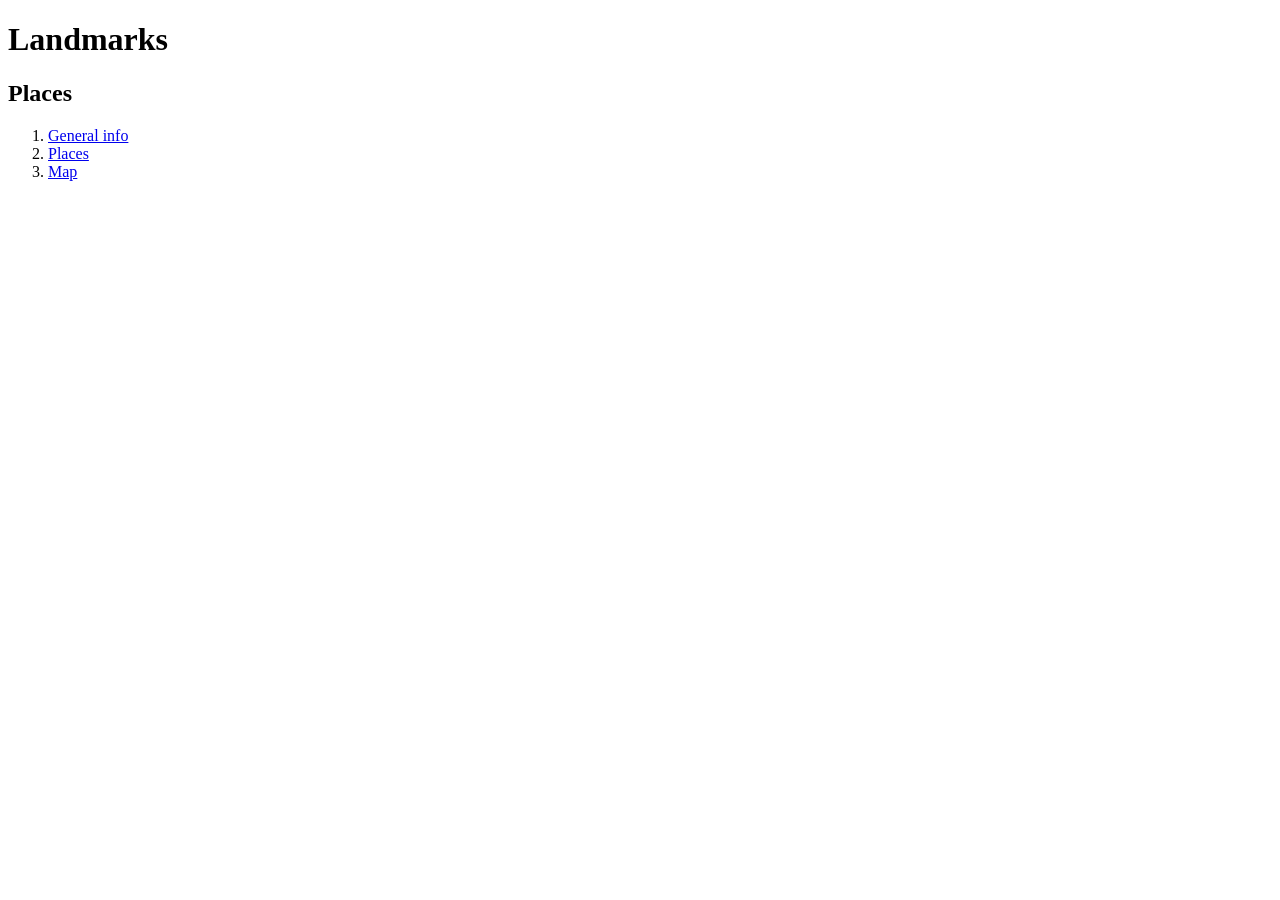
<file: Lab1/Задание 1/src/index.html>
<!DOCTYPE html>
<html lang="en">
    <head>
        <title>HTML</title>
    </head>
    <body>
        <h1>Landmarks</h1>
        <h2>Places</h2>

        <ol>
            <li><a href="https://ru.wikipedia.org/wiki/Самара">General info</a></li>
            <li><a href="https://travel.yandex.ru/journal/dostoprimechatelnosti-samary/">Places</a></li>
            <li><a href="https://yandex.ru/maps/geo/samara/53105316/">Map</a></li>
        </ol>
    </body>
</html>
</file>
